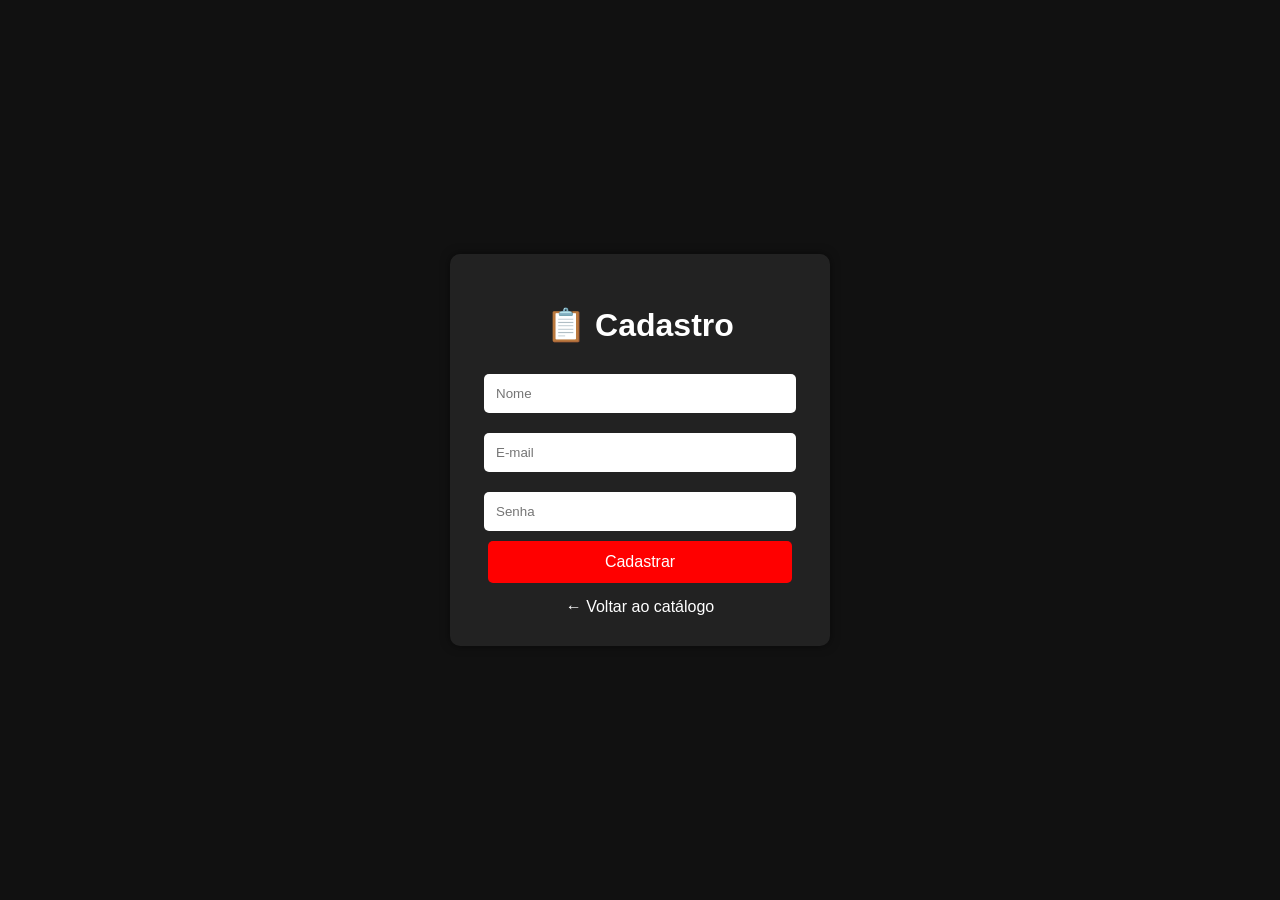
<file: cadastroo.html>
<!DOCTYPE html>
<html lang="pt-BR">

<head>
    <meta charset="UTF-8">
    <title>Página de Cadastro</title>

    <style>
        body {
            font-family: Arial, sans-serif;
            background-color: #111;
            color: white;
            display: flex;
            justify-content: center;
            align-items: center;
            height: 100vh;
            margin: 0;
        }

        .cadastro {
            background-color: #222;
            padding: 30px;
            border-radius: 10px;
            width: 320px;
            box-shadow: 0 0 10px rgba(0,0,0,0.5);
            text-align: center;
        }

        .cadastro h1 {
            margin-bottom: 20px;
        }

        .cadastro input {
            width: 90%;
            padding: 12px;
            margin: 10px 0;
            border: none;
            border-radius: 5px;
        }

        .cadastro button {
            width: 95%;
            padding: 12px;
            background-color: red;
            border: none;
            color: white;
            font-size: 16px;
            border-radius: 5px;
            cursor: pointer;
        }

        .cadastro button:hover {
            background-color: darkred;
        }

        .voltar {
            display: block;
            margin-top: 15px;
            color: white;
            text-decoration: none;
        }

        .voltar:hover {
            color: red;
        }
    </style>
</head>

<body>

    <div class="cadastro">
        <h1>📋 Cadastro</h1>

        <form>
            <input type="text" placeholder="Nome" required>

            <input type="email" placeholder="E-mail" required>

            <input type="password" placeholder="Senha" required>

            <button type="submit">Cadastrar</button>
        </form>

        <a class="voltar" href="index.html">
            ← Voltar ao catálogo
        </a>
    </div>

</body>

</html>
</file>
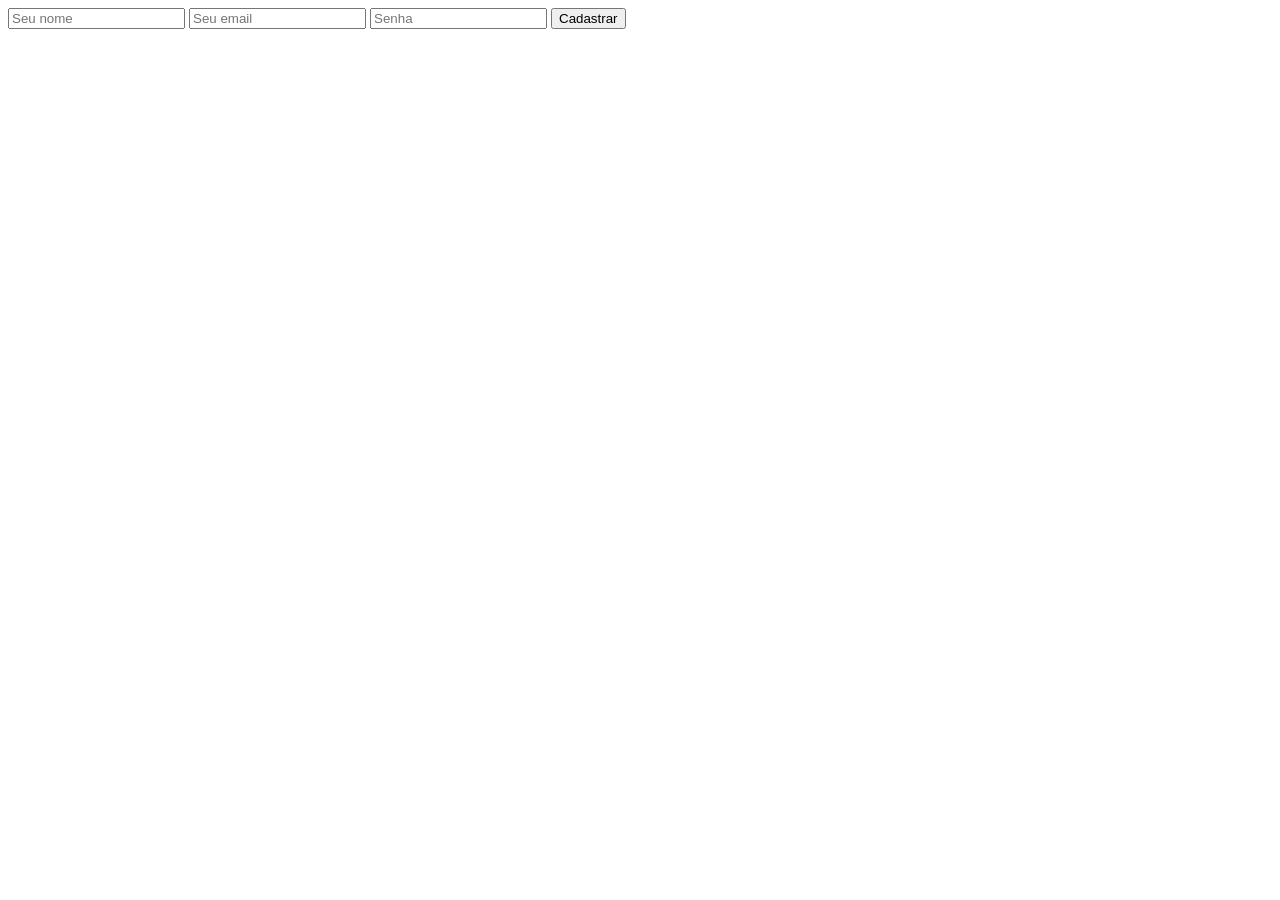
<file: forms.html>
<!DOCTYPE html>
<html lang="pt-br">
<head>
    <meta charset="UTF-8">
    <meta name="viewport" content="width=device-width, initial-scale=1.0">
    <title>Document</title>
</head>
<body>
    
</body>
</html>

<form>
    <input type="text" placeholder="Seu nome">
    <input type="email" placeholder="Seu email">
    <input type="password" placeholder="Senha">
    <button type="submit">Cadastrar</button>
</form>
</file>
